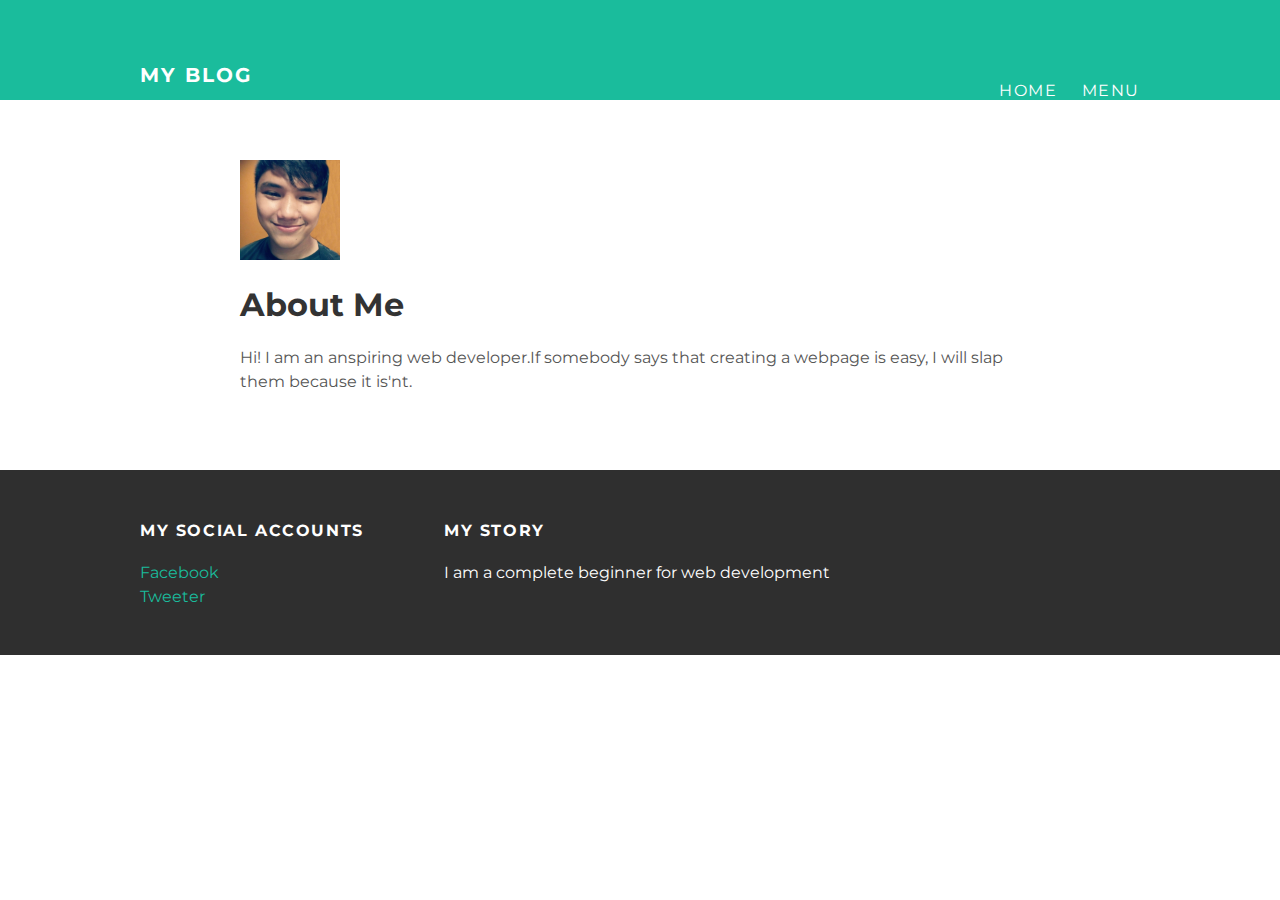
<file: about.html>
<!DOCTYPE html>
<html lang="en">
   <head>
      <title>My Webpage</title>
      <link rel="stylesheet" href="style.css" type="text/css">
      <style>
      
      </style>
   </head>
   <body>
      <div id="header">
      	<div class="container">
      		<a href="#" id="header-title">My blog</a>
      		<ul id="header-nav">
      			<li><a href="project.html">Home</a></li>
      			<li><a href="menu.html">Menu</a></li>
      			</ul>
      	</div>
      </div>
      
      <div id="content">
      	<div class="container">
      		<div class="about">
      			<div class="about-author">
      				<img src="Author.jpg" alt="" width="100px" height="100px">
      
      			</div>
      			<h1 class="post-title">About Me</h1>
      			<div class="about-content">
      				<p>Hi! I am an anspiring web developer.If somebody says that creating a webpage is easy, I will slap them because it is'nt.</p>
      			</div>
      		</div>
      	</div>
      </div>
      <div id="footer">
      	<div class="container">
      		<div class="column">
      			<h4>My Social Accounts</h4>
      			<p>
      				<a href="https://facebook.com/me">Facebook</a>
      				<br>
      					<a href="#">Tweeter</a>
      			</p>
      		</div>
      		<div class="column">
      			<h4>My story</h4>
      			<p>I am a complete beginner for web development</p>
      		</div>
      	</div>
      </div>
   </body>
</html>
</file>
<file: style.css>
@import url(http://fonts.googleapis.com/css?family=Montserrat:400,700);
      		body {
	color:#555;
	margin: 0 auto;
	font-family: 'Montserrat', sans-serif;
}
#header {
	background-color: #1abc9c;
	height: 100px;
	line-height: 150px;
}
#header-title {
	display: block;
	float: left;
	font-size: 20px;
	font-weight: bold;
}
#header-nav {
	display: block;
	float: right;
}
#header-nav li {
	display: inline;
	padding-left: 20px;
	margin-top: 0;
}
.container {
	max-width: 1000px;
	margin: 0 auto;
}
#header a {
	color: white;
	text-decoration: none;
	text-transform: uppercase;
	letter-spacing: 0.1em;
}
#header a:hover {
	color:#222;
}
#footer {
	background-color:#2f2f2f;
	padding: 30px 0;

}
.column {
	min-width: 300px;
	display: inline-block;
	vertical-align: top;
}
#footer h4 {
	color: white;
	text-transform: uppercase;
	letter-spacing: 0.1em;
}
#footer p {
	color: white;
}
a {
	color:#1abc9c;
	text-decoration: none;
}
a:hover {
	color:#F6A623;
}
.post {
	max-width: 800px;
	margin: 0 auto;
	padding: 60px 0;
}
.post {
	max-width: 800px;
	margin: 0 auto;
	padding: 60px 0;
}
.post-author img {
	width: 50px;
	height: 50px;
	vertical-align: middle;
	border-radius: 25px;
}
.post-author span {
	margin-left: 16px;
	
}
.post-date {
	color:#D2D2D2;
	
	font-size: 14px;
	font-weight: bold;
	
	text-transform: uppercase;
	letter-spacing: 0.1em;
}
	.post, .about {
	max-width: 800px;
	margin: 0 auto;
	padding: 60px 0;
}
h1, h2, h3, h4 {
	color:#333;
}
p {
	line-height: 1.5;
}
.post-container:nth-child(even) {
	background-color:#f2f2f2;
}
</file>
